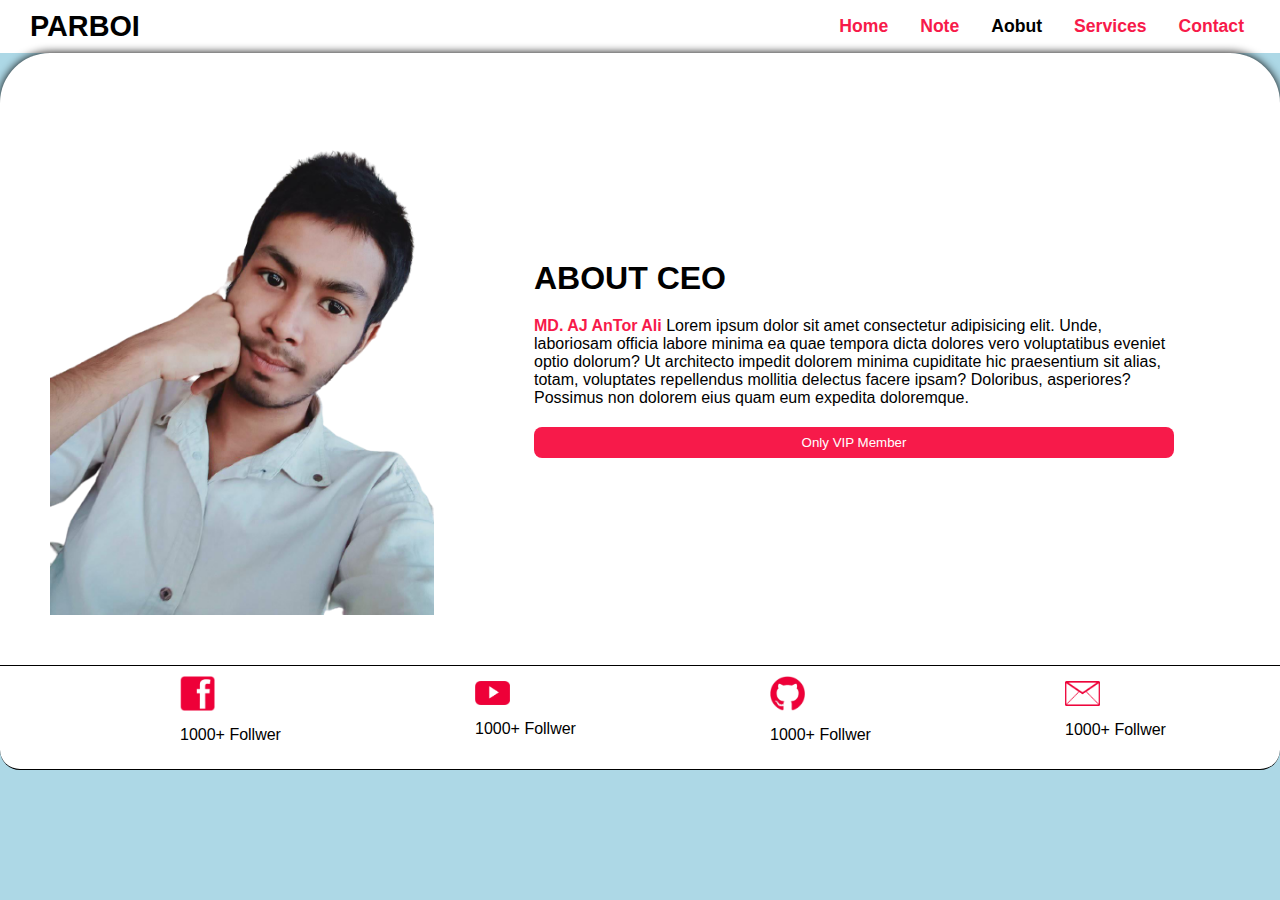
<file: about.html>
<!DOCTYPE html>
<html lang="en">
<head>
    <meta charset="UTF-8">
    <meta http-equiv="X-UA-Compatible" content="IE=edge">
    <meta name="viewport" content="width=device-width, initial-scale=1.0">
    <title>About - Parboi</title>
    <link rel="stylesheet" href="style/about.css">
    <link rel="stylesheet" href="style/navbar.css">
    <link rel="stylesheet" href="style/social.css">
</head>
<body>
    <div class="wrapper">
        <!--Navbar Start-->
        <nav class="navbar">

            <div class="logo">
                <h1>Parboi</h1>
            </div>
            <ul>
                <li><a href="index.html">Home</a></li>
                <li><a href="add.html">Note</a></li>
                <li><a style="color: var(--black);"  href="about.html">Aobut</a></li>
                <li><a href="#">Services</a></li>
                <li><a href="#">Contact</a></li>
            </ul>
        </nav>
        <!--Navbar end-->


        <!--about start-->
        <div class="about home" style="display: flex;">
            <div class="about-left">
                <img src="img/antor.png" alt="">
            </div>
            <div class="about-right">
                <h1>ABOUT CEO</h1>
                <p><span>MD. AJ AnTor Ali </span>Lorem ipsum dolor sit amet consectetur adipisicing elit.
                    Unde, laboriosam officia labore minima ea quae tempora dicta dolores vero
                    voluptatibus eveniet optio dolorum? Ut architecto impedit dolorem minima
                    cupiditate hic praesentium sit alias, totam, voluptates repellendus mollitia
                    delectus facere ipsam? Doloribus, asperiores? Possimus non dolorem eius quam
                    eum expedita doloremque.</p>

                <button onclick="alert('রিপন আমাদের কম্পানির যদিও সি-ই-ও তবে তিনি অরিজিনাল ফকির্নি!');">Only VIP
                    Member</button>
            </div>
        </div>
        <!--about start-->
        <!--social section start-->
        <div class="social">
            <div class="facebook-s ss">
                <img src="img/facebook.png" alt="">
                <p>1000+ Follwer</p>
            </div>
            <div class="youtube-s ss">
                <img src="img/youtube.png" alt="">
                <p>1000+ Follwer</p>
            </div>
            <div class="github-s ss">
                <img src="img/github.png" alt="">
                <p>1000+ Follwer</p>
            </div>
            <div class="mail-s ss">
                <img src="img/mail.png" alt="">
                <p>1000+ Follwer</p>
            </div>
        </div>
        <!--social section end-->
    </div>
</body>
</html>
</file>
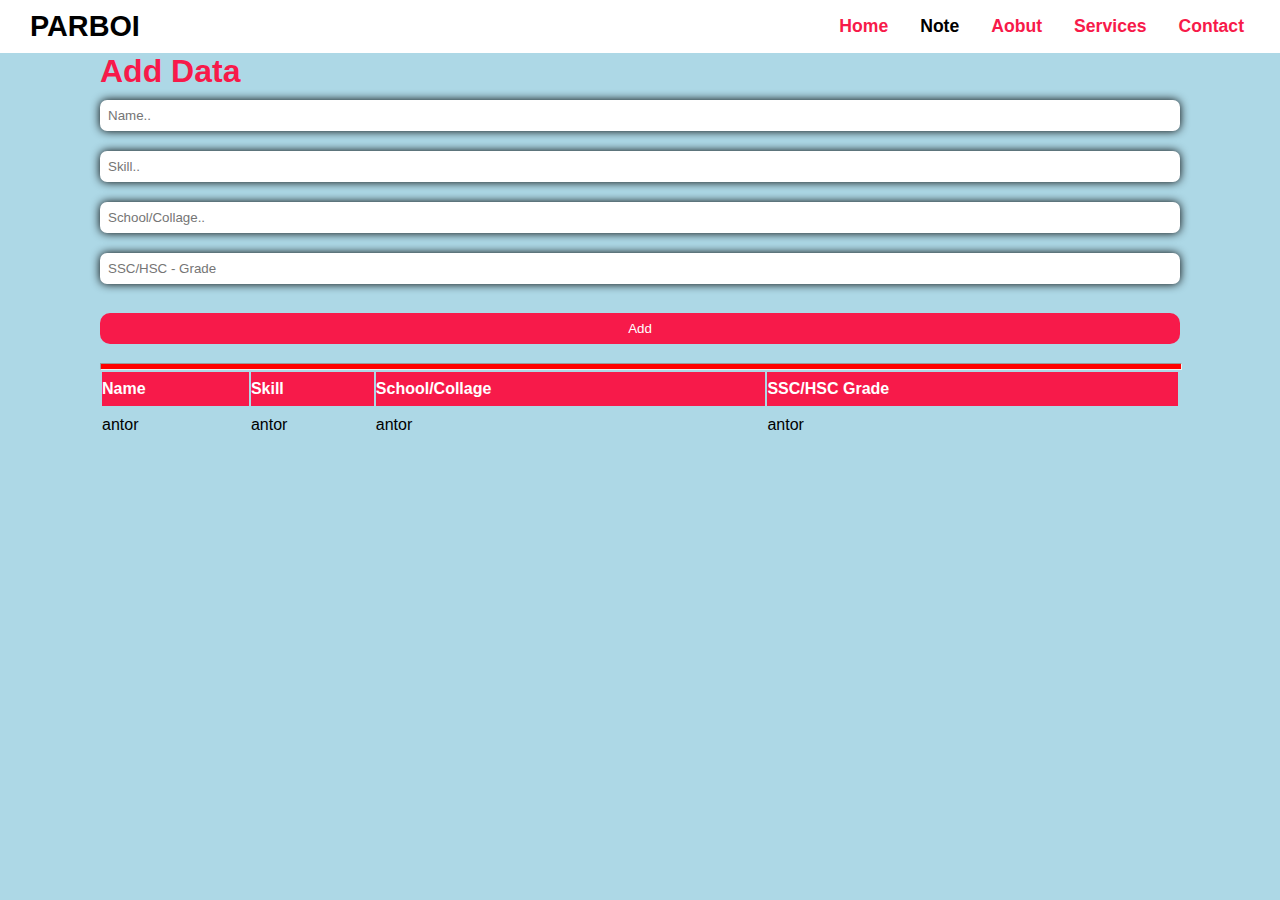
<file: add.html>
<!DOCTYPE html>
<html lang="en">
<head>
    <meta charset="UTF-8">
    <meta http-equiv="X-UA-Compatible" content="IE=edge">
    <meta name="viewport" content="width=device-width, initial-scale=1.0">
    <title>Add Data</title>
    <link rel="stylesheet" href="style/navbar.css">
    <link rel="stylesheet" href="style/add-data.css">
</head>
<body>

    <div class="wrapper">
         <!--Navbar Start-->
         <nav class="navbar">

            <div class="logo">
                <h1>Parboi</h1>
            </div>
            <ul>
                <li><a href="index.html">Home</a></li>
                <li><a  style="color: var(--black);" href="add.html">Note</a></li>
                <li><a href="about.html">Aobut</a></li>
                <li><a href="#">Services</a></li>
                <li><a href="#">Contact</a></li>
            </ul>
        </nav>
        <!--Navbar end-->


        <!--todo list start-->
        
    <div class="todolist">
        <div class="heading">
            <h1>Add Data</h1>
        </div>
        <div class="inputs">
            <input class="name" type="text" placeholder="Name..">
            <input class="skill" type="text" placeholder="Skill..">
            <input class="school" type="text" placeholder="School/Collage..">
            <input class="grade" type="text" placeholder="SSC/HSC - Grade">
        </div>
        <section class="section1">
            <button class="btn-add">Add</button>
        </section>
        
       <hr class="hor">

       <table>
           <thead>
               <tr align="left">
                   <th>Name</th>
                   <th>Skill</th>
                   <th>School/Collage</th>
                   <th>SSC/HSC Grade</th>
               </tr>
           </thead>
           <tbody class="dt">
               <tr>
                   <td>antor</td>
                   <td>antor</td>
                   <td>antor</td>
                   <td>antor</td>
               </tr>
           </tbody>
       </table>
    </div>
    <!--todo list end-->

    </div>

    <script src="app.js"></script>
</body>
</html>
</file>
<file: style/about.css>
.about-right{
    width: 50%;
    display: flex;
    flex-direction: column;
    justify-content: center;
    padding: 50px;
}

.about-right p{
    padding: 20px 0px;
}

.about-right button{
    background-color: var(--primary);
    border: none;
    color: var(--white);
    padding: 8px 20px;
    border-radius: 8px;
}
.about-left{
    width: 30%;
    display: flex;
    flex-direction: column;
    justify-content: center;
    padding: 50px;
}
.about-left img{
   
    width: 100%;
}

span{
    font-weight: bold;
    color: var(--primary);
}

.about{
    background-color: var(--white);
    border-radius: 50px 50px 0px 0px;
    box-shadow: 0px 0px 10px var(--black);
}
</file>
<file: style/navbar.css>
:root{
    --primary: #f71a4a;
    --black: black;
    --white: white;
    --grey: grey;
    --lightblue: lightblue;
    --grd: linear-gradient(90deg, hsla(333, 100%, 53%, 1) 0%, hsla(33, 94%, 57%, 1) 100%);
}

@font-face {
    font-family: ajantorali;
    src: url(../font/Li Alinur Madina ANSI V2.ttf);
}

*{
    margin: 0%;
    padding: 0%;
}

body{
    color: black;
    font-family: 'Roboto', sans-serif;
    background-color: var(--lightblue);
}

.logo{
    flex-basis: 50%;
}
.logo h1{
    margin-left: 20px;
    padding: 10px;
    text-transform: uppercase;
    font-size: 1.8em;
    font-weight: bold;
}
.navbar{
    width: 100%;
    background-color: white;
    display: flex;
}
nav.navbar ul{
    justify-content: flex-end;
    margin-right: 20px;
    flex-basis: 50%;
    display: flex;
}

.navbar li{
    padding: 16px;
    list-style: none;
}
.navbar a{
    transition: 0.3s;
    font-size: 1.1em;
    font-weight: bold;
    color: var(--primary);
    text-decoration: none;
}

.navbar a:hover{
    border-bottom: 3px solid var(--primary);
}
.active{
    color: black;
}
</file>
<file: style/social.css>
.social{
    border-radius: 0px 0px 20px 20px;
    border-top: 1px  solid var(--black);
    border-bottom: 1px  solid var(--black);
    padding: 10px 50px;
    display: flex;
    height: auto;
    justify-content: space-around;
    background-color: var(--white);
    color: var(--black);
}
.social img{
    width: 100%;
}

.ss{
    width: 35px;
    display: flex;
    flex-direction: column;
    justify-content: center;
    align-items: left;
}
.ss p{
    width: 101px;
    padding: 15px 0px;
}
</file>
<file: style/add-data.css>
.todolist{
    padding: 0 100px;
    display: flex;
    flex-direction: column;
}
.heading h1{
    color: var(--primary);
}
.inputs{
    
    display: flex;
    flex-direction: column;
}
.inputs input{
    box-sizing: border-box;
    outline: none;
    border: none;
    border-radius: 7px;
    box-shadow: 0 0 10px var(--black);
    padding: 8px;
    margin: 10px 0;
    width: 100%;
}
.hor{
    width: 100%;
    height: 5px;
    outline: none;
    background: red;
}
th{
    background-color: var(--primary);
    color: var(--white);
    padding: 8px 0;
}
td{
    padding: 8px 0;
}
tbody tr:nth-child(2n){
    background-color: var(--black);
    color: var(--primary);
}
.btn-add{
    text-align: center;
    width: 100%;
    border: none;
    border-radius: 10px;
    color: white;
    background-color: var(--primary);
    padding: 8px 18px;
}
.section1{
    text-align: right;
    padding: 19px 0;
}
</file>
